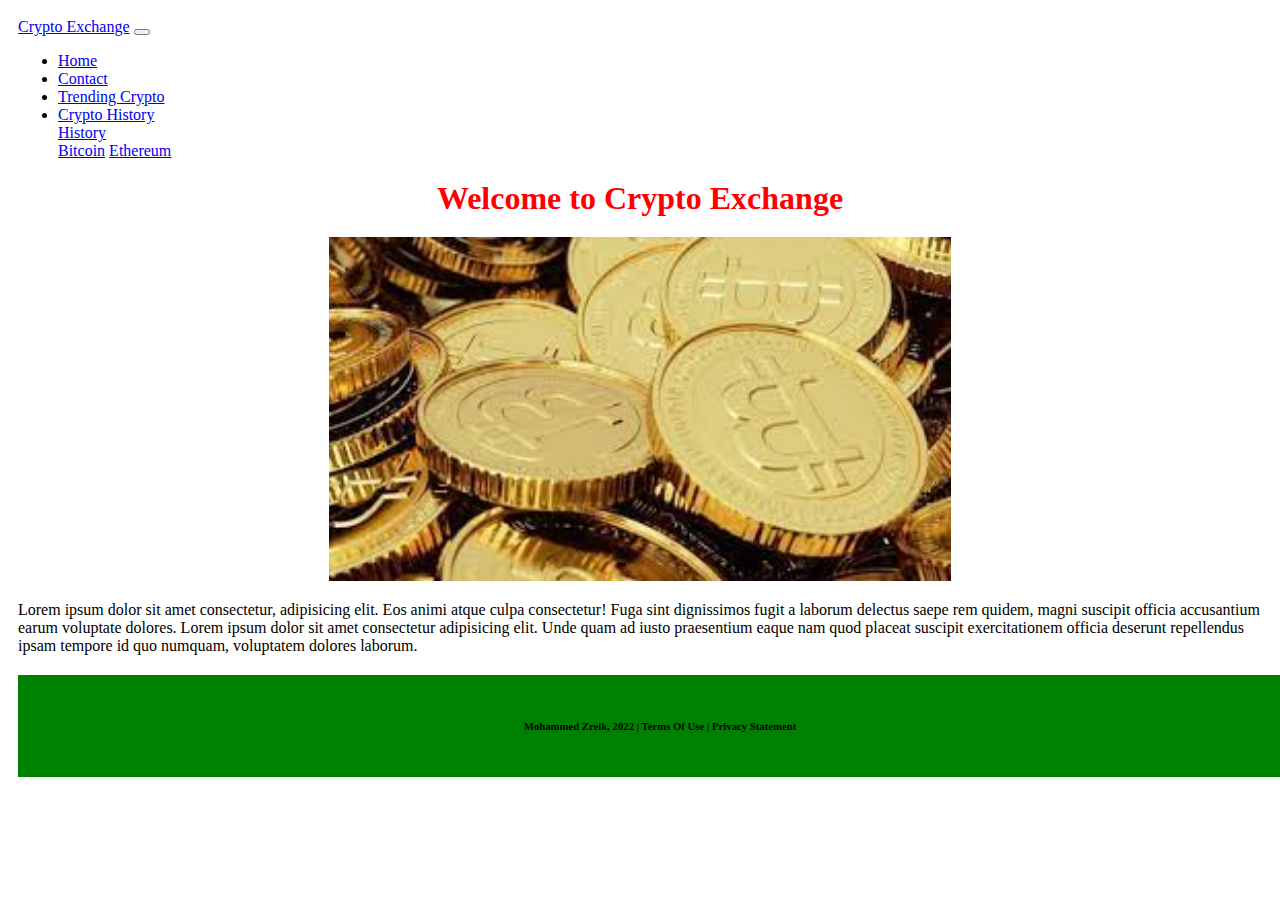
<file: index.html>
<!-- DEVELOPER: Mohammed Zreik, IS117-006, Spring 2022  -->

<!DOCTYPE html>
<html lang="en">
  <head>
    <meta charset="UTF-8" />
    <title>Index Page</title>

    <link
      href="https://cdn.jsdelivr.net/npm/bootstrap@5.0.2/dist/css/bootstrap.min.css"
      rel="stylesheet"
      integrity="sha384-EVSTQN3/azprG1Anm3QDgpJLIm9Nao0Yz1ztcQTwFspd3yD65VohhpuuCOmLASjC"
      crossorigin="anonymous"
    />
    <script
      src="https://code.jquery.com/jquery-3.2.1.slim.min.js"
      integrity="sha384-KJ3o2DKtIkvYIK3UENzmM7KCkRr/rE9/Qpg6aAZGJwFDMVNA/GpGFF93hXpG5KkN"
      crossorigin="anonymous"
    ></script>
    <script
      src="https://cdn.jsdelivr.net/npm/popper.js@1.12.9/dist/umd/popper.min.js"
      integrity="sha384-ApNbgh9B+Y1QKtv3Rn7W3mgPxhU9K/ScQsAP7hUibX39j7fakFPskvXusvfa0b4Q"
      crossorigin="anonymous"
    ></script>
    <script
      src="https://cdn.jsdelivr.net/npm/bootstrap@4.0.0/dist/js/bootstrap.min.js"
      integrity="sha384-JZR6Spejh4U02d8jOt6vLEHfe/JQGiRRSQQxSfFWpi1MquVdAyjUar5+76PVCmYl"
      crossorigin="anonymous"
    ></script>

    <link href="css/main.css" rel="stylesheet" />
  </head>
  <body>
    <div class="container-fluid">
      <div class="row">
        <nav
          class="navbar navbar-expand-md justify-content-start bg-success navbar-dark col-12"
        >
          <a class="navbar-brand" href="index.html">Crypto Exchange</a>

          <button
            class="navbar-toggler"
            type="button"
            data-bs-toggle="collapse"
            data-bs-target="#collapsibleNavbar"
          >
            <span class="navbar-toggler-icon"></span>
          </button>
          <div class="collapse navbar-collapse" id="collapsibleNavbar">
            <ul class="navbar-nav">
              <li class="nav-item">
                <a class="nav-link" href="index.html">Home</a>
              </li>
              <li class="nav-item">
                <a class="nav-link" href="contact.html">Contact </a>
              </li>
              <li class="nav-item">
                <a class="nav-link" href="trending.html">Trending Crypto </a>
              </li>

              <li class="nav-item dropdown">
                <a
                  class="nav-link dropdown-toggle"
                  href="history.html"
                  id="navbardrop"
                  data-toggle="dropdown"
                  role="button"
                  data-bs-toggle="dropdown"
                  aria-expanded="false"
                >
                  Crypto History
                </a>
                <div class="dropdown-menu">
                  <a class="dropdown-item" href="history.html">History</a>
                  <div class="dropdown-divider"></div>
                  <a class="dropdown-item" href="bitcoin.html">Bitcoin</a>
                  <a class="dropdown-item" href="ethereum.html">Ethereum</a>
                </div>
              </li>
            </ul>
          </div>
        </nav>
      </div>

      <section>
        <h1 class="heading">Welcome to Crypto Exchange</h1>
        <img src="images/bit.jpg" class="center-image" alt="main" />
        <p>
          Lorem ipsum dolor sit amet consectetur, adipisicing elit. Eos animi
          atque culpa consectetur! Fuga sint dignissimos fugit a laborum
          delectus saepe rem quidem, magni suscipit officia accusantium earum
          voluptate dolores. Lorem ipsum dolor sit amet consectetur adipisicing
          elit. Unde quam ad iusto praesentium eaque nam quod placeat suscipit
          exercitationem officia deserunt repellendus ipsam tempore id quo
          numquam, voluptatem dolores laborum.
        </p>
      </section>

      <footer>
        <div class="footer">
          <div class="row">
            <h6>Mohammed Zreik, 2022 | Terms Of Use | Privacy Statement</h6>
          </div>
        </div>
      </footer>
    </div>
  </body>
</html>
</file>
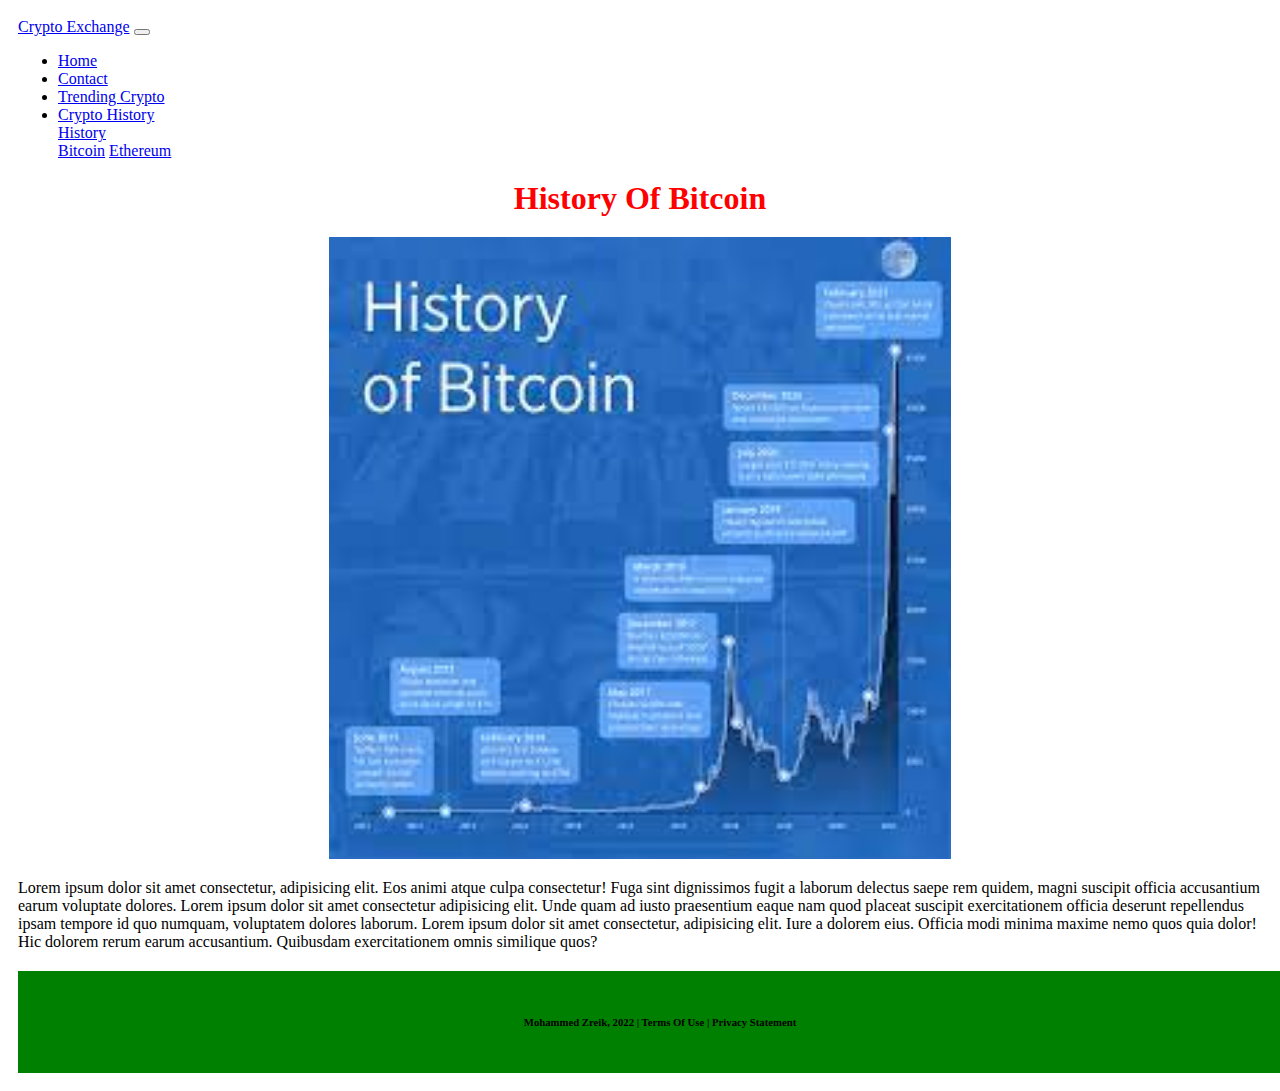
<file: bitcoin.html>
<!-- DEVELOPER: Mohammed Zreik, IS117-006, Spring 2022  -->

<!DOCTYPE html>
<html lang="en">
  <head>
    <meta charset="UTF-8" />
    <title>Bitcoin Page</title>

    <link
      href="https://cdn.jsdelivr.net/npm/bootstrap@5.0.2/dist/css/bootstrap.min.css"
      rel="stylesheet"
      integrity="sha384-EVSTQN3/azprG1Anm3QDgpJLIm9Nao0Yz1ztcQTwFspd3yD65VohhpuuCOmLASjC"
      crossorigin="anonymous"
    />
    <script
      src="https://code.jquery.com/jquery-3.2.1.slim.min.js"
      integrity="sha384-KJ3o2DKtIkvYIK3UENzmM7KCkRr/rE9/Qpg6aAZGJwFDMVNA/GpGFF93hXpG5KkN"
      crossorigin="anonymous"
    ></script>
    <script
      src="https://cdn.jsdelivr.net/npm/popper.js@1.12.9/dist/umd/popper.min.js"
      integrity="sha384-ApNbgh9B+Y1QKtv3Rn7W3mgPxhU9K/ScQsAP7hUibX39j7fakFPskvXusvfa0b4Q"
      crossorigin="anonymous"
    ></script>
    <script
      src="https://cdn.jsdelivr.net/npm/bootstrap@4.0.0/dist/js/bootstrap.min.js"
      integrity="sha384-JZR6Spejh4U02d8jOt6vLEHfe/JQGiRRSQQxSfFWpi1MquVdAyjUar5+76PVCmYl"
      crossorigin="anonymous"
    ></script>

    <link href="css/main.css" rel="stylesheet" />
  </head>
  <body>
    <header>
      <nav
        class="navbar navbar-expand-md justify-content-start bg-success navbar-dark col-12"
      >
        <a class="navbar-brand" href="index.html">Crypto Exchange</a>

        <button
          class="navbar-toggler"
          type="button"
          data-bs-toggle="collapse"
          data-bs-target="#collapsibleNavbar"
        >
          <span class="navbar-toggler-icon"></span>
        </button>
        <div class="collapse navbar-collapse" id="collapsibleNavbar">
          <ul class="navbar-nav">
            <li class="nav-item">
              <a class="nav-link" href="index.html">Home</a>
            </li>
            <li class="nav-item">
              <a class="nav-link" href="contact.html">Contact </a>
            </li>
            <li class="nav-item">
              <a class="nav-link" href="trending.html">Trending Crypto </a>
            </li>

            <li class="nav-item dropdown">
              <a
                class="nav-link dropdown-toggle"
                href="history.html"
                id="navbardrop"
                data-toggle="dropdown"
                role="button"
                data-bs-toggle="dropdown"
                aria-expanded="false"
              >
                Crypto History
              </a>
              <div class="dropdown-menu">
                <a class="dropdown-item" href="history.html">History</a>
                <div class="dropdown-divider"></div>
                <a class="dropdown-item" href="bitcoin.html">Bitcoin</a>
                <a class="dropdown-item" href="ethereum.html">Ethereum</a>
              </div>
            </li>
          </ul>
        </div>
      </nav>
    </header>
    <section>
      <h1 class="heading">History Of Bitcoin</h1>
      <img src="images/bitcoin.jpg" class="center-image" alt="bitcoin" />
      <p>
        Lorem ipsum dolor sit amet consectetur, adipisicing elit. Eos animi
        atque culpa consectetur! Fuga sint dignissimos fugit a laborum delectus
        saepe rem quidem, magni suscipit officia accusantium earum voluptate
        dolores. Lorem ipsum dolor sit amet consectetur adipisicing elit. Unde
        quam ad iusto praesentium eaque nam quod placeat suscipit exercitationem
        officia deserunt repellendus ipsam tempore id quo numquam, voluptatem
        dolores laborum. Lorem ipsum dolor sit amet consectetur, adipisicing
        elit. Iure a dolorem eius. Officia modi minima maxime nemo quos quia
        dolor! Hic dolorem rerum earum accusantium. Quibusdam exercitationem
        omnis similique quos?
      </p>
    </section>

    <footer>
      <div class="footer">
        <div class="row">
          <h6>Mohammed Zreik, 2022 | Terms Of Use | Privacy Statement</h6>
        </div>
      </div>
    </footer>
  </body>
</html>
</file>
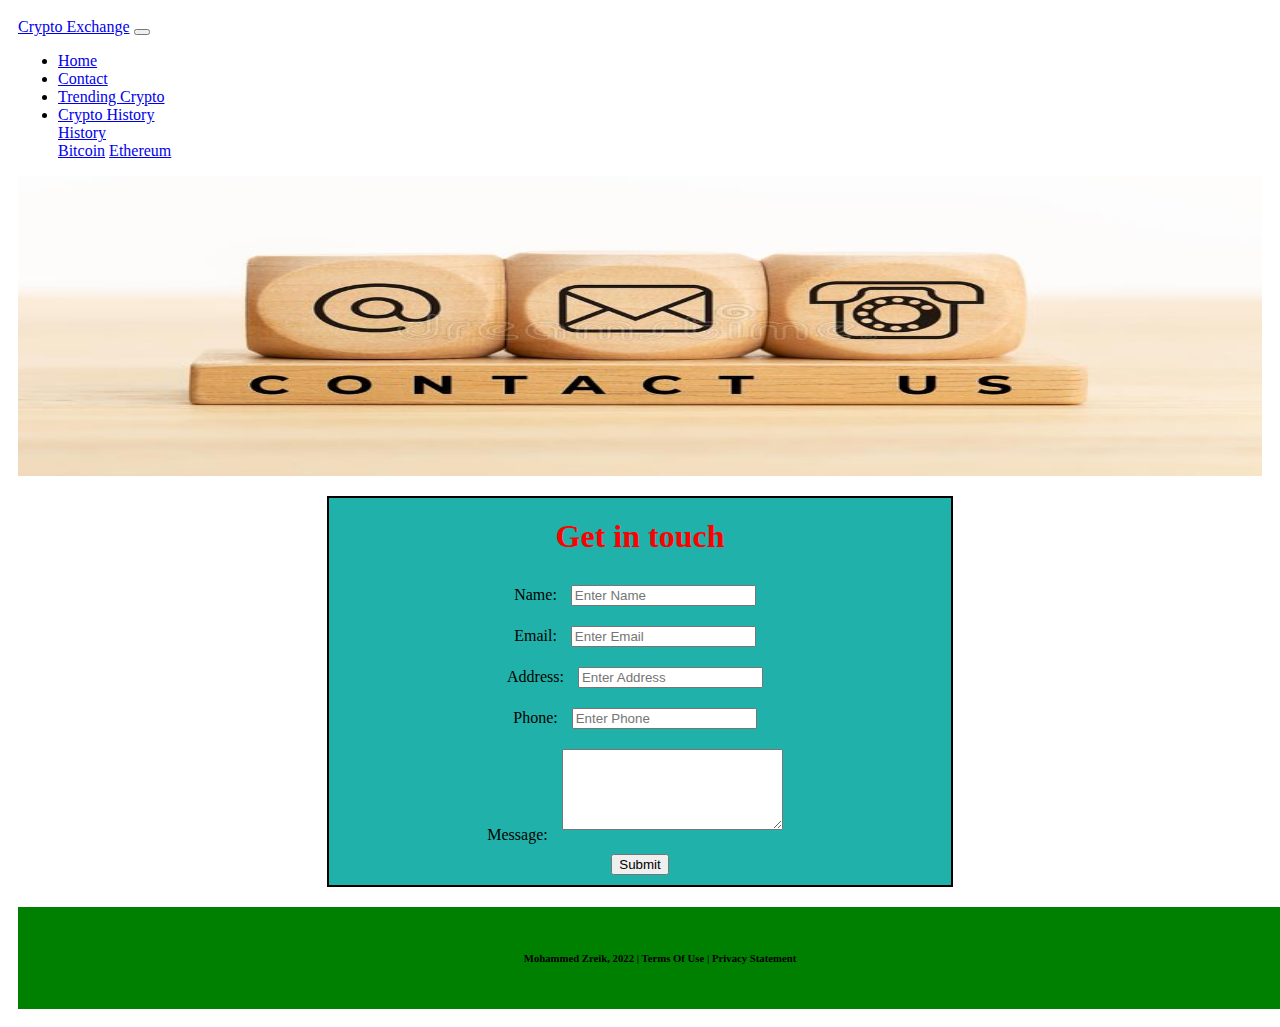
<file: contact.html>
<!-- DEVELOPER: Mohammed Zreik, IS117-006, Spring 2022  -->

<!DOCTYPE html>
<html lang="en">
  <head>
    <meta charset="UTF-8" />
    <title>Contact Page</title>

    <link
      href="https://cdn.jsdelivr.net/npm/bootstrap@5.0.2/dist/css/bootstrap.min.css"
      rel="stylesheet"
      integrity="sha384-EVSTQN3/azprG1Anm3QDgpJLIm9Nao0Yz1ztcQTwFspd3yD65VohhpuuCOmLASjC"
      crossorigin="anonymous"
    />
    <script
      src="https://code.jquery.com/jquery-3.2.1.slim.min.js"
      integrity="sha384-KJ3o2DKtIkvYIK3UENzmM7KCkRr/rE9/Qpg6aAZGJwFDMVNA/GpGFF93hXpG5KkN"
      crossorigin="anonymous"
    ></script>
    <script
      src="https://cdn.jsdelivr.net/npm/popper.js@1.12.9/dist/umd/popper.min.js"
      integrity="sha384-ApNbgh9B+Y1QKtv3Rn7W3mgPxhU9K/ScQsAP7hUibX39j7fakFPskvXusvfa0b4Q"
      crossorigin="anonymous"
    ></script>
    <script
      src="https://cdn.jsdelivr.net/npm/bootstrap@4.0.0/dist/js/bootstrap.min.js"
      integrity="sha384-JZR6Spejh4U02d8jOt6vLEHfe/JQGiRRSQQxSfFWpi1MquVdAyjUar5+76PVCmYl"
      crossorigin="anonymous"
    ></script>

    <link href="css/main.css" rel="stylesheet" />
  </head>
  <body>
    <header>
      <nav
        class="navbar navbar-expand-md justify-content-start bg-success navbar-dark col-12"
      >
        <a class="navbar-brand" href="index.html">Crypto Exchange</a>

        <button
          class="navbar-toggler"
          type="button"
          data-bs-toggle="collapse"
          data-bs-target="#collapsibleNavbar"
        >
          <span class="navbar-toggler-icon"></span>
        </button>
        <div class="collapse navbar-collapse" id="collapsibleNavbar">
          <ul class="navbar-nav">
            <li class="nav-item">
              <a class="nav-link" href="index.html">Home</a>
            </li>
            <li class="nav-item">
              <a class="nav-link" href="contact.html">Contact </a>
            </li>
            <li class="nav-item">
              <a class="nav-link" href="trending.html">Trending Crypto </a>
            </li>

            <li class="nav-item dropdown">
              <a
                class="nav-link dropdown-toggle"
                href="history.html"
                id="navbardrop"
                data-toggle="dropdown"
                role="button"
                data-bs-toggle="dropdown"
                aria-expanded="false"
              >
                Crypto History
              </a>
              <div class="dropdown-menu">
                <a class="dropdown-item" href="history.html">History</a>
                <div class="dropdown-divider"></div>
                <a class="dropdown-item" href="bitcoin.html">Bitcoin</a>
                <a class="dropdown-item" href="ethereum.html">Ethereum</a>
              </div>
            </li>
          </ul>
        </div>
      </nav>
    </header>
    <section>
      <img src="images/contact.jpg" class="heading-image" alt="contact page" />
      <form action="" class="contact-form">
        <h1 class="heading">Get in touch</h1>
        <label for="name">Name:</label>
        <input type="text" id="name" placeholder="Enter Name" />
        <br />
        <label for="email">Email:</label>
        <input type="text" id="email" placeholder="Enter Email" />
        <br />
        <label for="address">Address:</label>
        <input type="text" id="address" placeholder="Enter Address" />
        <br />
        <label for="phone">Phone:</label>
        <input type="text" id="phone" placeholder="Enter Phone" />
        <br />
        <label for="message">Message: </label>
        <textarea name="message" id="" cols="25" rows="5"></textarea>
        <br />
        <input type="submit" />
      </form>
    </section>

    <footer>
      <div class="footer">
        <div class="row">
          <h6>Mohammed Zreik, 2022 | Terms Of Use | Privacy Statement</h6>
        </div>
      </div>
    </footer>
  </body>
</html>
</file>
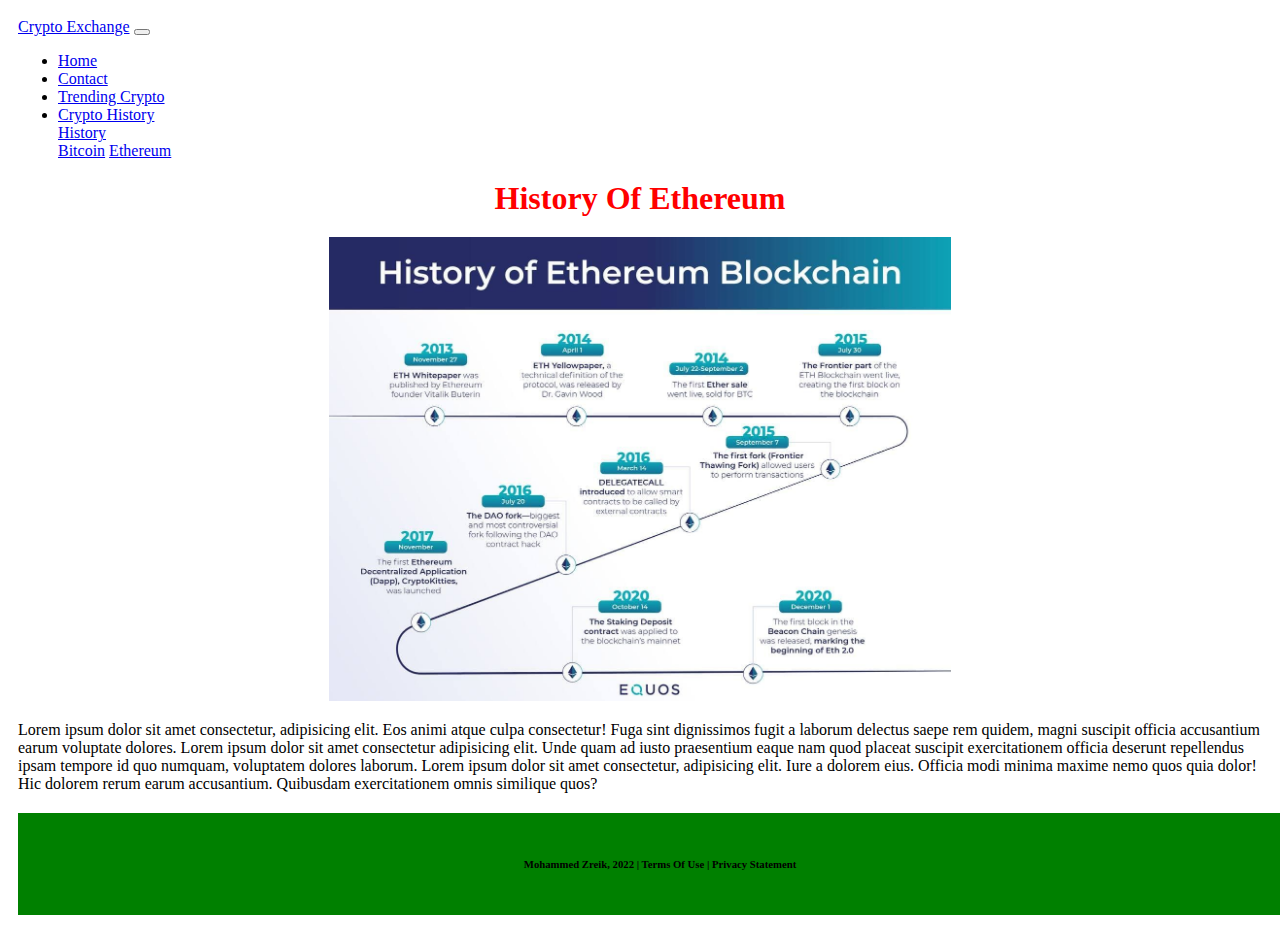
<file: ethereum.html>
<!-- DEVELOPER: Mohammed Zreik, IS117-006, Spring 2022  -->

<!DOCTYPE html>
<html lang="en">
  <head>
    <meta charset="UTF-8" />
    <title>Ethereum Page</title>

    <link
      href="https://cdn.jsdelivr.net/npm/bootstrap@5.0.2/dist/css/bootstrap.min.css"
      rel="stylesheet"
      integrity="sha384-EVSTQN3/azprG1Anm3QDgpJLIm9Nao0Yz1ztcQTwFspd3yD65VohhpuuCOmLASjC"
      crossorigin="anonymous"
    />
    <script
      src="https://code.jquery.com/jquery-3.2.1.slim.min.js"
      integrity="sha384-KJ3o2DKtIkvYIK3UENzmM7KCkRr/rE9/Qpg6aAZGJwFDMVNA/GpGFF93hXpG5KkN"
      crossorigin="anonymous"
    ></script>
    <script
      src="https://cdn.jsdelivr.net/npm/popper.js@1.12.9/dist/umd/popper.min.js"
      integrity="sha384-ApNbgh9B+Y1QKtv3Rn7W3mgPxhU9K/ScQsAP7hUibX39j7fakFPskvXusvfa0b4Q"
      crossorigin="anonymous"
    ></script>
    <script
      src="https://cdn.jsdelivr.net/npm/bootstrap@4.0.0/dist/js/bootstrap.min.js"
      integrity="sha384-JZR6Spejh4U02d8jOt6vLEHfe/JQGiRRSQQxSfFWpi1MquVdAyjUar5+76PVCmYl"
      crossorigin="anonymous"
    ></script>
    <link href="css/main.css" rel="stylesheet" />
  </head>
  <body>
    <header>
      <nav
        class="navbar navbar-expand-md justify-content-start bg-success navbar-dark col-12"
      >
        <a class="navbar-brand" href="index.html">Crypto Exchange</a>

        <button
          class="navbar-toggler"
          type="button"
          data-bs-toggle="collapse"
          data-bs-target="#collapsibleNavbar"
        >
          <span class="navbar-toggler-icon"></span>
        </button>
        <div class="collapse navbar-collapse" id="collapsibleNavbar">
          <ul class="navbar-nav">
            <li class="nav-item">
              <a class="nav-link" href="index.html">Home</a>
            </li>
            <li class="nav-item">
              <a class="nav-link" href="contact.html">Contact </a>
            </li>
            <li class="nav-item">
              <a class="nav-link" href="trending.html">Trending Crypto </a>
            </li>

            <li class="nav-item dropdown">
              <a
                class="nav-link dropdown-toggle"
                href="history.html"
                id="navbardrop"
                data-toggle="dropdown"
                role="button"
                data-bs-toggle="dropdown"
                aria-expanded="false"
              >
                Crypto History
              </a>
              <div class="dropdown-menu">
                <a class="dropdown-item" href="history.html">History</a>
                <div class="dropdown-divider"></div>
                <a class="dropdown-item" href="bitcoin.html">Bitcoin</a>
                <a class="dropdown-item" href="ethereum.html">Ethereum</a>
              </div>
            </li>
          </ul>
        </div>
      </nav>
    </header>
    <section>
      <h1 class="heading">History Of Ethereum</h1>
      <img src="images/etherium.jpg" class="center-image" alt="ethereum page" />
      <p>
        Lorem ipsum dolor sit amet consectetur, adipisicing elit. Eos animi
        atque culpa consectetur! Fuga sint dignissimos fugit a laborum delectus
        saepe rem quidem, magni suscipit officia accusantium earum voluptate
        dolores. Lorem ipsum dolor sit amet consectetur adipisicing elit. Unde
        quam ad iusto praesentium eaque nam quod placeat suscipit exercitationem
        officia deserunt repellendus ipsam tempore id quo numquam, voluptatem
        dolores laborum. Lorem ipsum dolor sit amet consectetur, adipisicing
        elit. Iure a dolorem eius. Officia modi minima maxime nemo quos quia
        dolor! Hic dolorem rerum earum accusantium. Quibusdam exercitationem
        omnis similique quos?
      </p>
    </section>

    <footer>
      <div class="footer">
        <div class="row">
          <h6>Mohammed Zreik, 2022 | Terms Of Use | Privacy Statement</h6>
        </div>
      </div>
    </footer>
  </body>
</html>
</file>
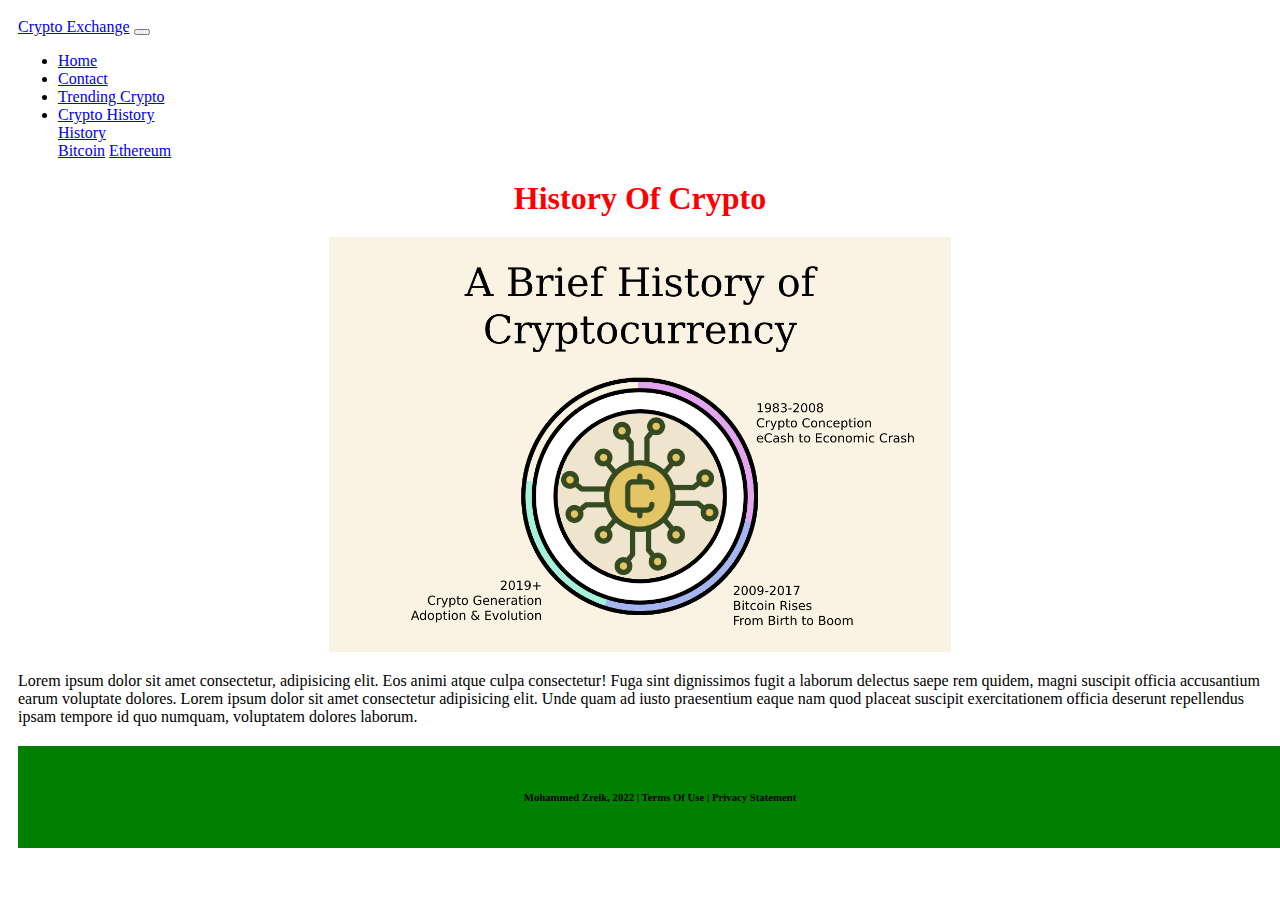
<file: history.html>
<!-- DEVELOPER: Mohammed Zreik, IS117-006, Spring 2022  -->

<!DOCTYPE html>
<html lang="en">
  <head>
    <meta charset="UTF-8" />
    <title>History Page</title>

    <link
      href="https://cdn.jsdelivr.net/npm/bootstrap@5.0.2/dist/css/bootstrap.min.css"
      rel="stylesheet"
      integrity="sha384-EVSTQN3/azprG1Anm3QDgpJLIm9Nao0Yz1ztcQTwFspd3yD65VohhpuuCOmLASjC"
      crossorigin="anonymous"
    />
    <script
      src="https://code.jquery.com/jquery-3.2.1.slim.min.js"
      integrity="sha384-KJ3o2DKtIkvYIK3UENzmM7KCkRr/rE9/Qpg6aAZGJwFDMVNA/GpGFF93hXpG5KkN"
      crossorigin="anonymous"
    ></script>
    <script
      src="https://cdn.jsdelivr.net/npm/popper.js@1.12.9/dist/umd/popper.min.js"
      integrity="sha384-ApNbgh9B+Y1QKtv3Rn7W3mgPxhU9K/ScQsAP7hUibX39j7fakFPskvXusvfa0b4Q"
      crossorigin="anonymous"
    ></script>
    <script
      src="https://cdn.jsdelivr.net/npm/bootstrap@4.0.0/dist/js/bootstrap.min.js"
      integrity="sha384-JZR6Spejh4U02d8jOt6vLEHfe/JQGiRRSQQxSfFWpi1MquVdAyjUar5+76PVCmYl"
      crossorigin="anonymous"
    ></script>
    <link href="css/main.css" rel="stylesheet" />
  </head>
  <body>
    <header>
      <nav
        class="navbar navbar-expand-md justify-content-start bg-success navbar-dark col-12"
      >
        <a class="navbar-brand" href="index.html">Crypto Exchange</a>

        <button
          class="navbar-toggler"
          type="button"
          data-bs-toggle="collapse"
          data-bs-target="#collapsibleNavbar"
        >
          <span class="navbar-toggler-icon"></span>
        </button>
        <div class="collapse navbar-collapse" id="collapsibleNavbar">
          <ul class="navbar-nav">
            <li class="nav-item">
              <a class="nav-link" href="index.html">Home</a>
            </li>
            <li class="nav-item">
              <a class="nav-link" href="contact.html">Contact </a>
            </li>
            <li class="nav-item">
              <a class="nav-link" href="trending.html">Trending Crypto </a>
            </li>

            <li class="nav-item dropdown">
              <a
                class="nav-link dropdown-toggle"
                href="history.html"
                id="navbardrop"
                data-toggle="dropdown"
                role="button"
                data-bs-toggle="dropdown"
                aria-expanded="false"
              >
                Crypto History
              </a>
              <div class="dropdown-menu">
                <a class="dropdown-item" href="history.html">History</a>
                <div class="dropdown-divider"></div>
                <a class="dropdown-item" href="bitcoin.html">Bitcoin</a>
                <a class="dropdown-item" href="ethereum.html">Ethereum</a>
              </div>
            </li>
          </ul>
        </div>
      </nav>
    </header>
    <section>
      <h1 class="heading">History Of Crypto</h1>
      <img src="images/history.webp" class="center-image" alt="history page" />
      <p>
        Lorem ipsum dolor sit amet consectetur, adipisicing elit. Eos animi
        atque culpa consectetur! Fuga sint dignissimos fugit a laborum delectus
        saepe rem quidem, magni suscipit officia accusantium earum voluptate
        dolores. Lorem ipsum dolor sit amet consectetur adipisicing elit. Unde
        quam ad iusto praesentium eaque nam quod placeat suscipit exercitationem
        officia deserunt repellendus ipsam tempore id quo numquam, voluptatem
        dolores laborum.
      </p>
    </section>

    <footer>
      <div class="footer">
        <div class="row">
          <h6>Mohammed Zreik, 2022 | Terms Of Use | Privacy Statement</h6>
        </div>
      </div>
    </footer>
  </body>
</html>
</file>
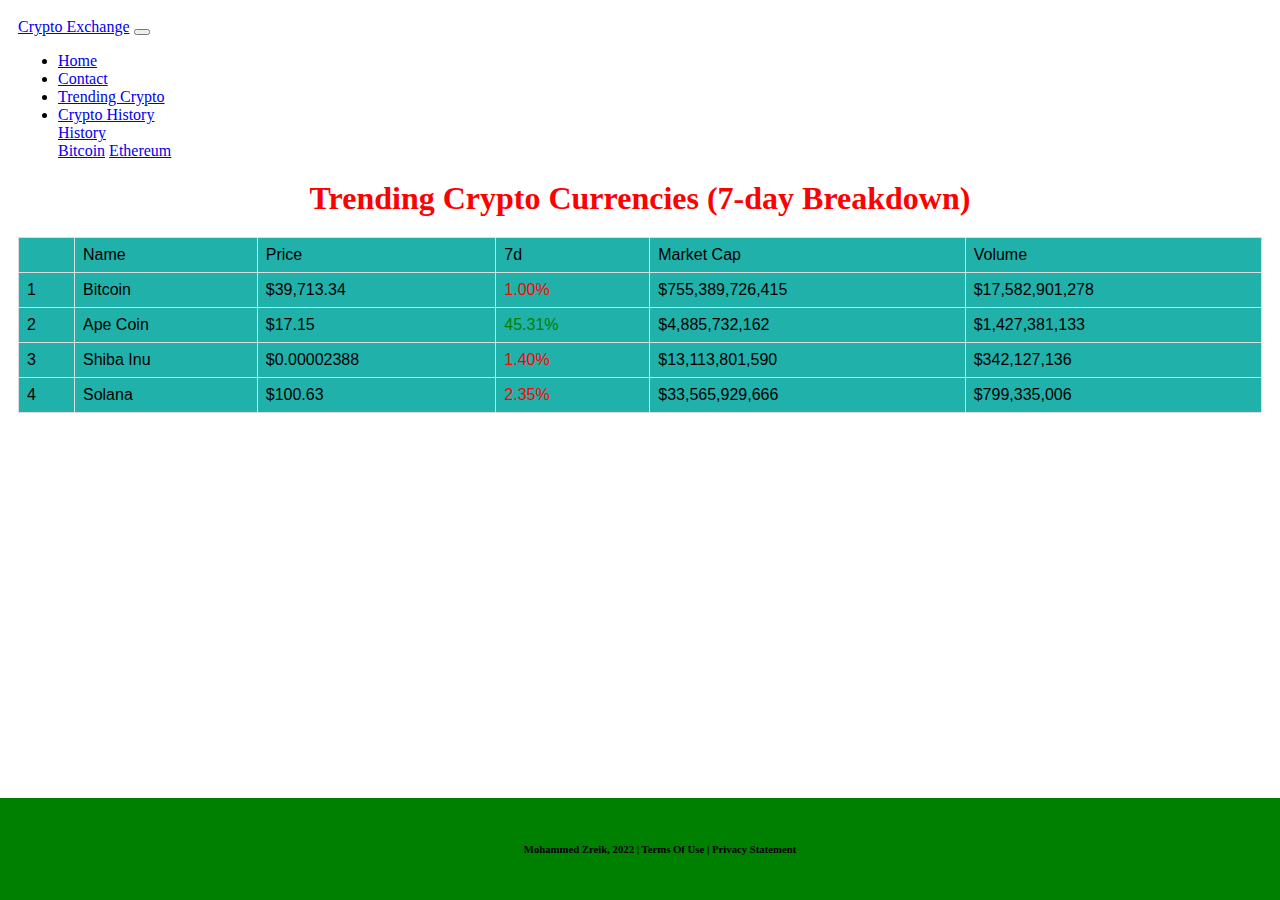
<file: trending.html>
<!-- DEVELOPER: Mohammed Zreik, IS117-006, Spring 2022  -->

<!DOCTYPE html>
<html lang="en">
  <head>
    <meta charset="UTF-8" />
    <title>Trending Page</title>

    <link
      href="https://cdn.jsdelivr.net/npm/bootstrap@5.0.2/dist/css/bootstrap.min.css"
      rel="stylesheet"
      integrity="sha384-EVSTQN3/azprG1Anm3QDgpJLIm9Nao0Yz1ztcQTwFspd3yD65VohhpuuCOmLASjC"
      crossorigin="anonymous"
    />
    <script
    src="https://code.jquery.com/jquery-3.2.1.slim.min.js"
    integrity="sha384-KJ3o2DKtIkvYIK3UENzmM7KCkRr/rE9/Qpg6aAZGJwFDMVNA/GpGFF93hXpG5KkN"
    crossorigin="anonymous"
  ></script>
  <script
    src="https://cdn.jsdelivr.net/npm/popper.js@1.12.9/dist/umd/popper.min.js"
    integrity="sha384-ApNbgh9B+Y1QKtv3Rn7W3mgPxhU9K/ScQsAP7hUibX39j7fakFPskvXusvfa0b4Q"
    crossorigin="anonymous"
  ></script>
  <script
  src="https://cdn.jsdelivr.net/npm/bootstrap@4.0.0/dist/js/bootstrap.min.js"
  integrity="sha384-JZR6Spejh4U02d8jOt6vLEHfe/JQGiRRSQQxSfFWpi1MquVdAyjUar5+76PVCmYl"
  crossorigin="anonymous"
></script>
    <link href="css/main.css" rel="stylesheet" />
  </head>
  <body>
    <header>
        <nav
        class="navbar navbar-expand-md justify-content-start bg-success navbar-dark col-12"
      >
        <a class="navbar-brand" href="index.html">Crypto Exchange</a>

        <button
          class="navbar-toggler"
          type="button"
          data-bs-toggle="collapse"
          data-bs-target="#collapsibleNavbar"
        >
          <span class="navbar-toggler-icon"></span>
        </button>
        <div class="collapse navbar-collapse" id="collapsibleNavbar">
          <ul class="navbar-nav">
            <li class="nav-item">
              <a class="nav-link" href="index.html">Home</a>
            </li>
            <li class="nav-item">
              <a class="nav-link" href="contact.html">Contact </a>
            </li>
            <li class="nav-item">
              <a class="nav-link" href="trending.html">Trending Crypto </a>
            </li>

            <li class="nav-item dropdown">
              <a
                class="nav-link dropdown-toggle"
                href="history.html"
                id="navbardrop"
                data-toggle="dropdown"
                role="button"
                data-bs-toggle="dropdown"
                aria-expanded="false"
              >
                Crypto History
              </a>
              <div class="dropdown-menu">
                <a class="dropdown-item" href="history.html">History</a>
                <div class="dropdown-divider"></div>
                <a class="dropdown-item" href="bitcoin.html">Bitcoin</a>
                <a class="dropdown-item" href="ethereum.html">Ethereum</a>
              </div>
            </li>
          </ul>
        </div>
      </nav>
    </header>
    <section>   
      <h1 class="heading">Trending Crypto Currencies (7-day Breakdown)</h1>
     <table class="table-trending">
         <th>
            
             <td>Name</td>
             <td>Price</td>
             <td>7d</td>
             <td>Market Cap</td>
             <td>Volume</td>
         </th>
         <tbody>
             <tr>
                 <td>1</td>
               
                <td>Bitcoin</td>
                <td>$39,713.34	</td>
                <td style="color: red;">1.00%</td>
                <td>$755,389,726,415</td>
                <td>$17,582,901,278</td>                 
             </tr>
             <tr>
                <td>2</td>
                <td>Ape Coin</td>
                <td>$17.15</td>
                <td style="color: green;">45.31%</td>
                <td>$4,885,732,162</td>
                <td>$1,427,381,133</td>
                 
             </tr>
             <tr>
                <td>3</td>
                <td>Shiba Inu</td>
                <td>$0.00002388	</td>
                <td style="color: red;">1.40%</td>
                <td>$13,113,801,590	</td>
                <td>$342,127,136</td>
                 
             </tr>
             <tr>
                <td>4</td>
                <td>Solana</td>
                <td>$100.63</td>
                <td  style="color: red;">2.35%</td>
                <td>$33,565,929,666</td>
                <td>$799,335,006</td>
                 
             </tr>
         </tbody>
     </table>
    </section>

    <footer>
      <div class="footer" style="position: fixed !important;">
        <div class="row">
          <h6>Mohammed Zreik, 2022 | Terms Of Use | Privacy Statement</h6>
        </div>
      </div>
    </footer>

   
  </body>
</html>
</file>
<file: css/main.css>
/*DEVELOPER: Mohammed Zreik, IS117-006, Spring 2022 */

.heading
{
    text-align: center;
    color: red;
    margin: 20px;
}
.center-image
{
    
    display: block;
    margin-left: auto;
    margin-right: auto;
    width: 50%;
    margin-bottom: 20px;
}
body
{
    padding: 10px;
}
.footer
{
    text-align: center;
    margin-top: 20px;
    padding: 20px;
    background-color: green;
    position: relative;
    left: 0;
    bottom: 0;
    width: 100%;

}
.heading-image
{
    display: block;
    margin-left: auto;
    margin-right: auto;
    width: 100%;
    margin-bottom: 20px;
    height: 300px;

}
.contact-form
{
    text-align: center;
    width: 50%;
    display: block;
    margin-left: auto;
    margin-right: auto;
    border: 2px solid black;
    background-color: lightseagreen;
}

input{
    margin:10px
}

textarea{
    margin:10px
}

table {
    font-family: arial, sans-serif;
    border-collapse: collapse;
    width: 100%;
  }
  
  td, th {
    border: 1px solid #dddddd;
    text-align: left;
    padding: 8px;
  }
  .table-trending
  {
margin-top:20px ;
background-color: lightseagreen;
  }
</file>
